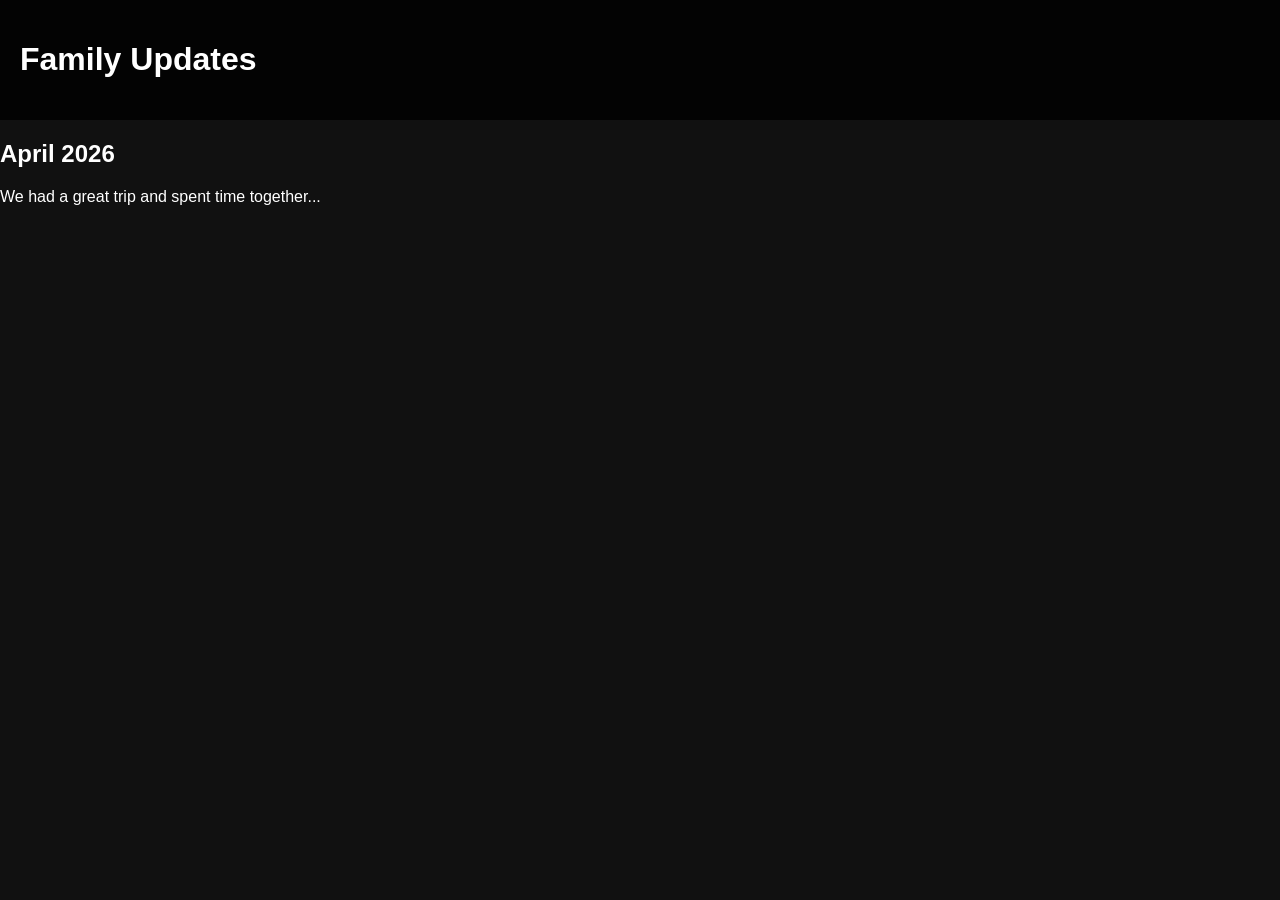
<file: updates.html>
<!DOCTYPE html>
<html>
<head>
  <title>Updates</title>
  <link rel="stylesheet" href="style.css" />
</head>
<body>

<header>
  <h1>Family Updates</h1>
</header>

<section class="updates">
  <article>
    <h2>April 2026</h2>
    <p>We had a great trip and spent time together...</p>
  </article>
</section>

</body>
</html>
</file>
<file: style.css>
body {
  margin: 0;
  font-family: Arial, sans-serif;
  background: #111;
  color: white;
}

header {
  display: flex;
  justify-content: space-between;
  padding: 20px;
  background: rgba(0,0,0,0.8);
}

nav a {
  margin-left: 15px;
  color: white;
  text-decoration: none;
}

.hero {
  height: 60vh;
  background: url('images/photo1.jpg') center/cover;
  display: flex;
  align-items: center;
  justify-content: center;
  font-size: 2em;
}

.grid {
  display: grid;
  grid-template-columns: repeat(auto-fill, minmax(300px, 1fr));
}

.grid img {
  width: 100%;
  height: 300px;
  object-fit: cover;
}
</file>
